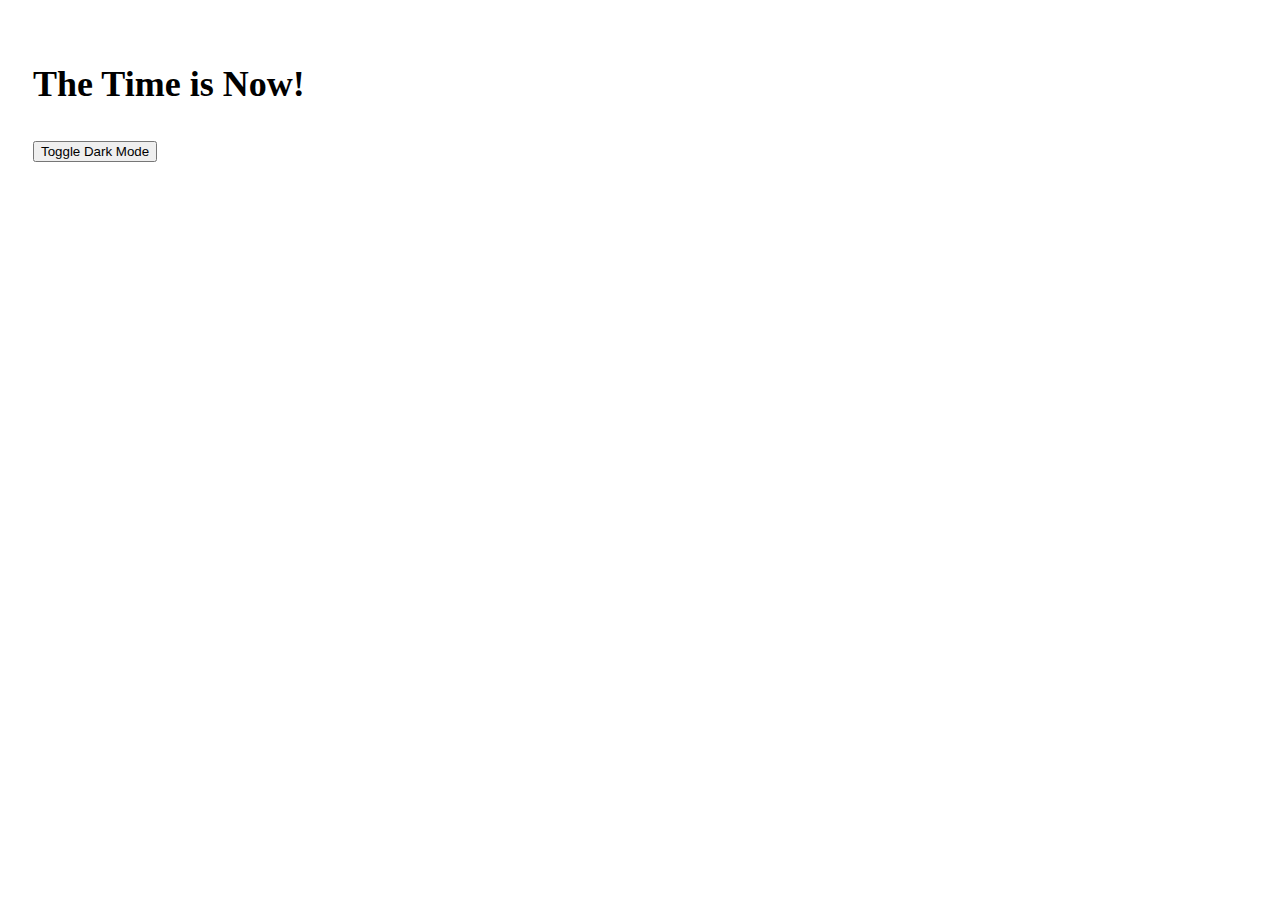
<file: index.html>
<!DOCTYPE html>
<html lang="en">
<head>
    <meta charset="UTF-8">
    <meta name="viewport" content="width=device-width, initial-scale=1.0">
    <meta name="author" content="Aditya Bose">
    <title>Timekeeper</title>
    <link rel="stylesheet" href="style.css">
    <script src="scripts.js"></script>
</head>

<body onload=getTime();>

    <h2 id="greeting">The Time is Now!</h2>
    <p id="clock"></p>

    <button onclick="toggleDarkMode()">Toggle Dark Mode</button>

</body>

</html>
</file>
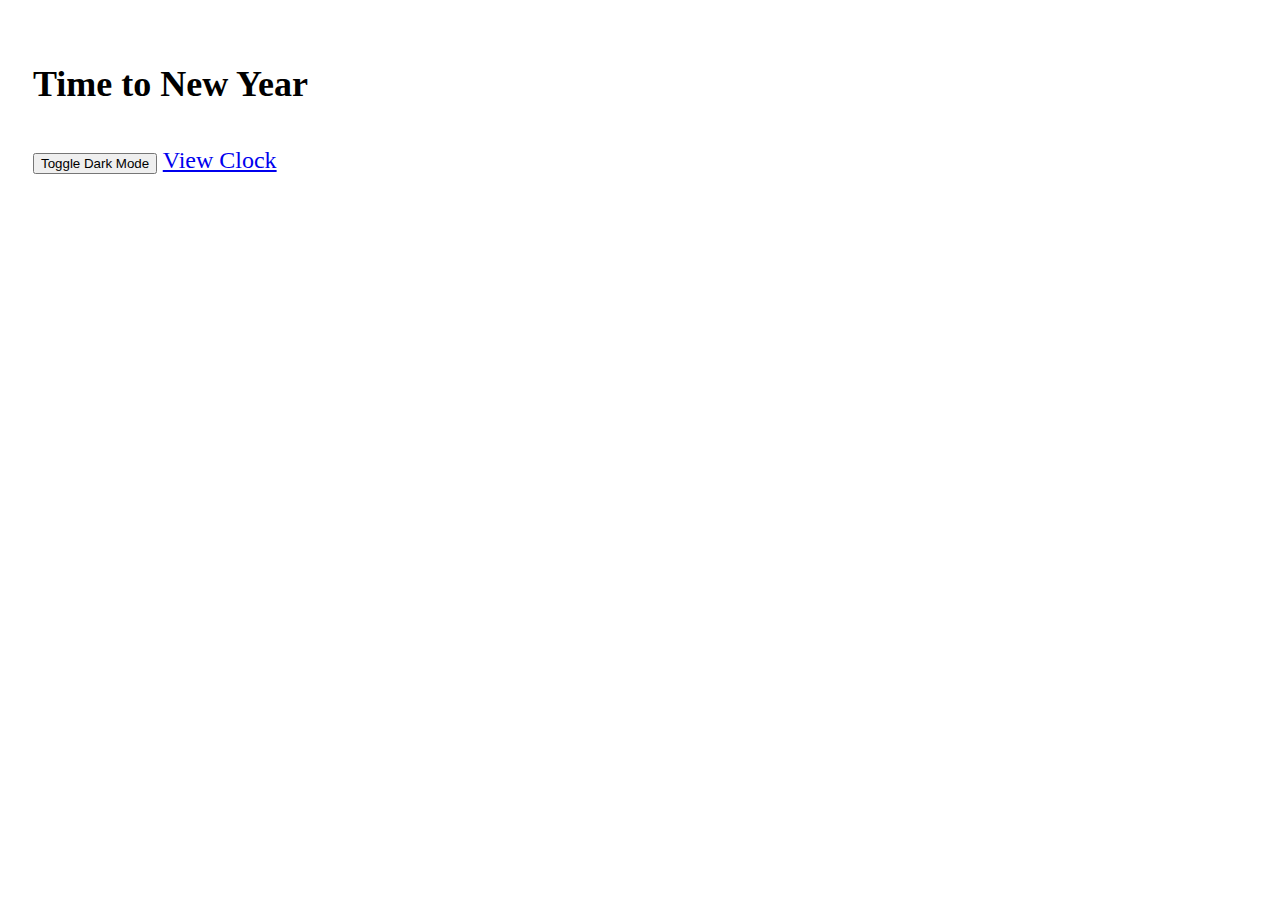
<file: 2021-countdown.html>
<!DOCTYPE html>
<html lang="en">
<head>
    <meta charset="UTF-8">
    <meta name="viewport" content="width=device-width, initial-scale=1.0">
    <link rel="stylesheet" href="style.css">
    <script src="scripts.js"></script>
    <title>2021 Countdown</title>
</head>
<body onload="showCountdown()">
    <h2>Time to New Year</h2>
    <p id="countdown"></p>
    <p id="message"></p>

    <button onclick="toggleDarkMode()">Toggle Dark Mode</button>
    <a href="index.html">View Clock</a>
</body>
</html>
</file>
<file: style.css>
body {
    padding: 25px;
    background-color: white;
    color: black;
    font-size: 24px;
}
  
.dark-mode {
    background-color: black;
    color: white;
}

#localtime {
    font-size: 42px;
    font-weight: bolder;
}

#countdown {
    font-size: 42px;
    font-weight: bolder;
}
</file>
